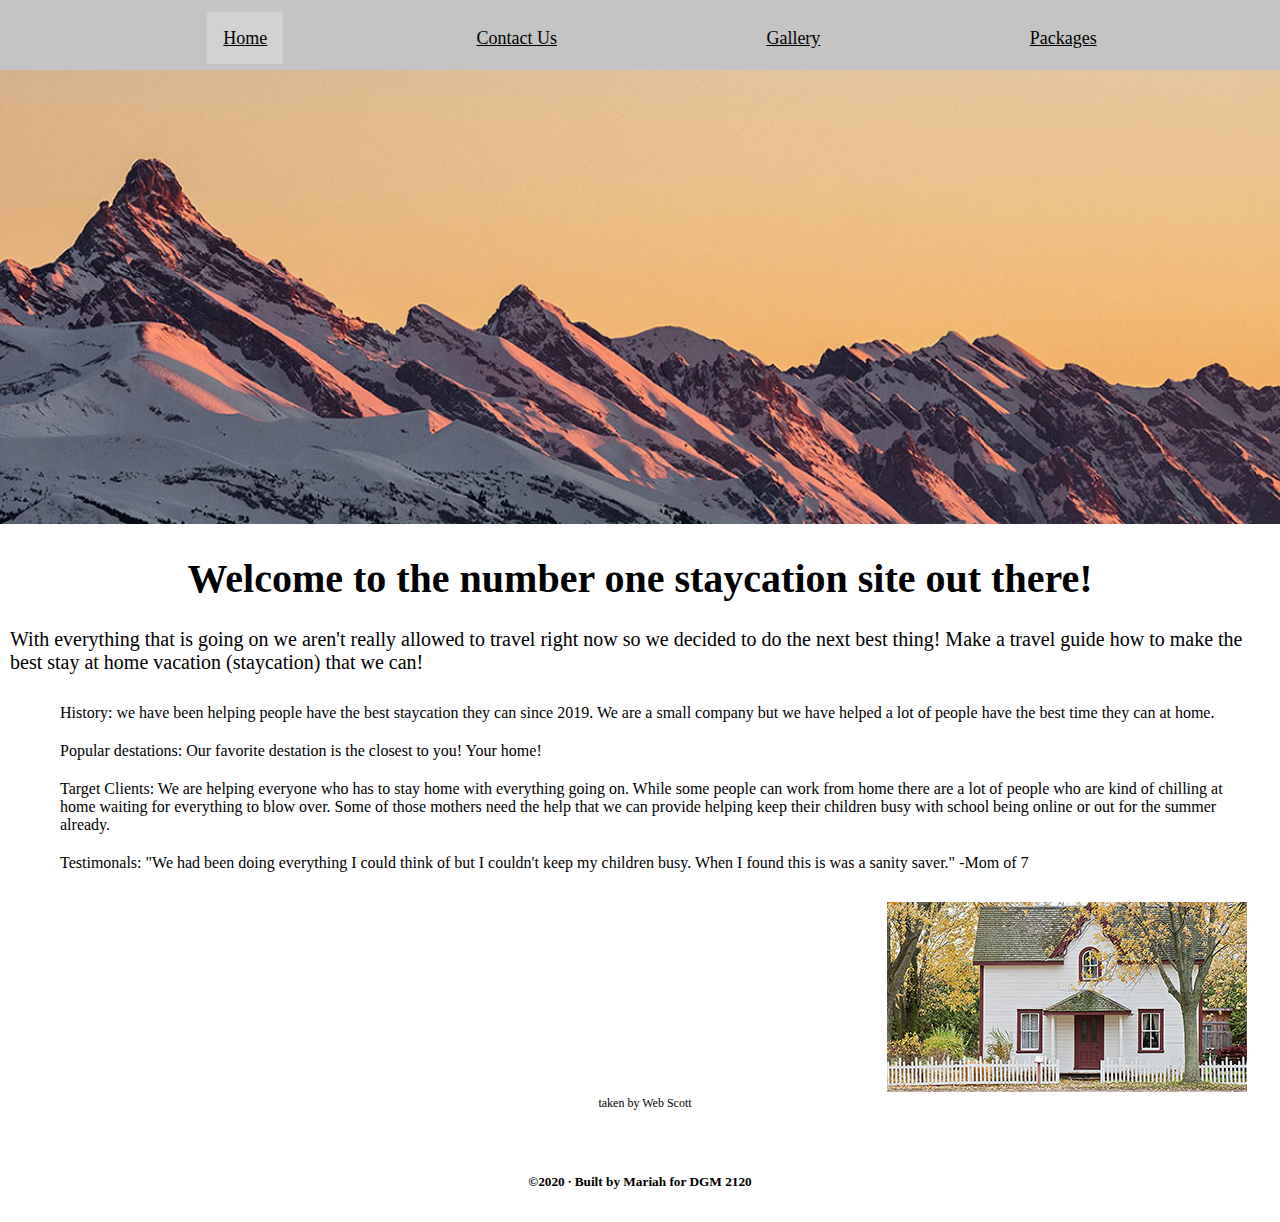
<file: index.html>
<!DOCTYPE html>
<html lang="en">

<head>
    <meta charset="UTF-8">
    <meta name="viewport" content="width=device-width, initial-scale=1.0">
    <style>
        @import url('https://fonts.googleapis.com/css?family=Open+Sans&display=swap');
    </style>
    <link href="/CSS/style.css" rel="stylesheet">
    <title>Index</title>
</head>
<nav id="navbar" class="navbar">
    <ul id="navlist" class="im">
        <li class="active"><a class="current" href="index.html"> Home </a></li>
        <li><a class="current" href="FSTD.html"> Contact Us  </a></li>
        <li><a class="current" href="gallery.html"> Gallery</a></li>
        <li><a class="current" href="packages.html"> Packages</a></li>
    </ul>
</nav>

<img class="m" id="m" src="Images/other/vincent-romain-yCF6v9WVFcU-unsplash.jpg">

<body>
    <main>
        <h1>Welcome to the number one staycation site out there!</h1>
        <p>With everything that is going on we aren't really allowed to travel right now so we decided to do the next
            best thing! Make a travel guide how to make the best stay at home vacation (staycation) that we can!</p>
        <section id="who">
            <div id="joe">
                <ul>
                    <li>History: we have been helping people have the best staycation they can since 2019. We are a
                        small
                        company but we have helped a lot of people have the best time they can at home.</li>
                    <li>Popular destations: Our favorite destation is the closest to you! Your home! </li>
                    <li>Target Clients: We are helping everyone who has to stay home with everything
                        going on. While some people can work from home there are a lot of people who are kind of
                        chilling at
                        home waiting for everything to blow over. Some of those mothers need the help that we can
                        provide
                        helping keep their children busy with school being online or out for the summer already. </li>
                    <li>Testimonals: "We had been doing everything I could think of but I couldn't keep my children busy. When I found this is was a sanity saver." -Mom of 7</li>
                </ul>
                <div id="phil">
                    <img class="home" src="Images/other/scott-webb-1ddol8rgUH8-unsplash.jpg">
                    <figcaption id="caption"> taken by Web Scott </figcaption>
                </div>
            </div>
        </section>
    </main>
</body>
<!--Footer-->
<footer>
    <h5> ©2020 ∙ Built by Mariah for DGM 2120</h5>
</footer>

</html>
</file>
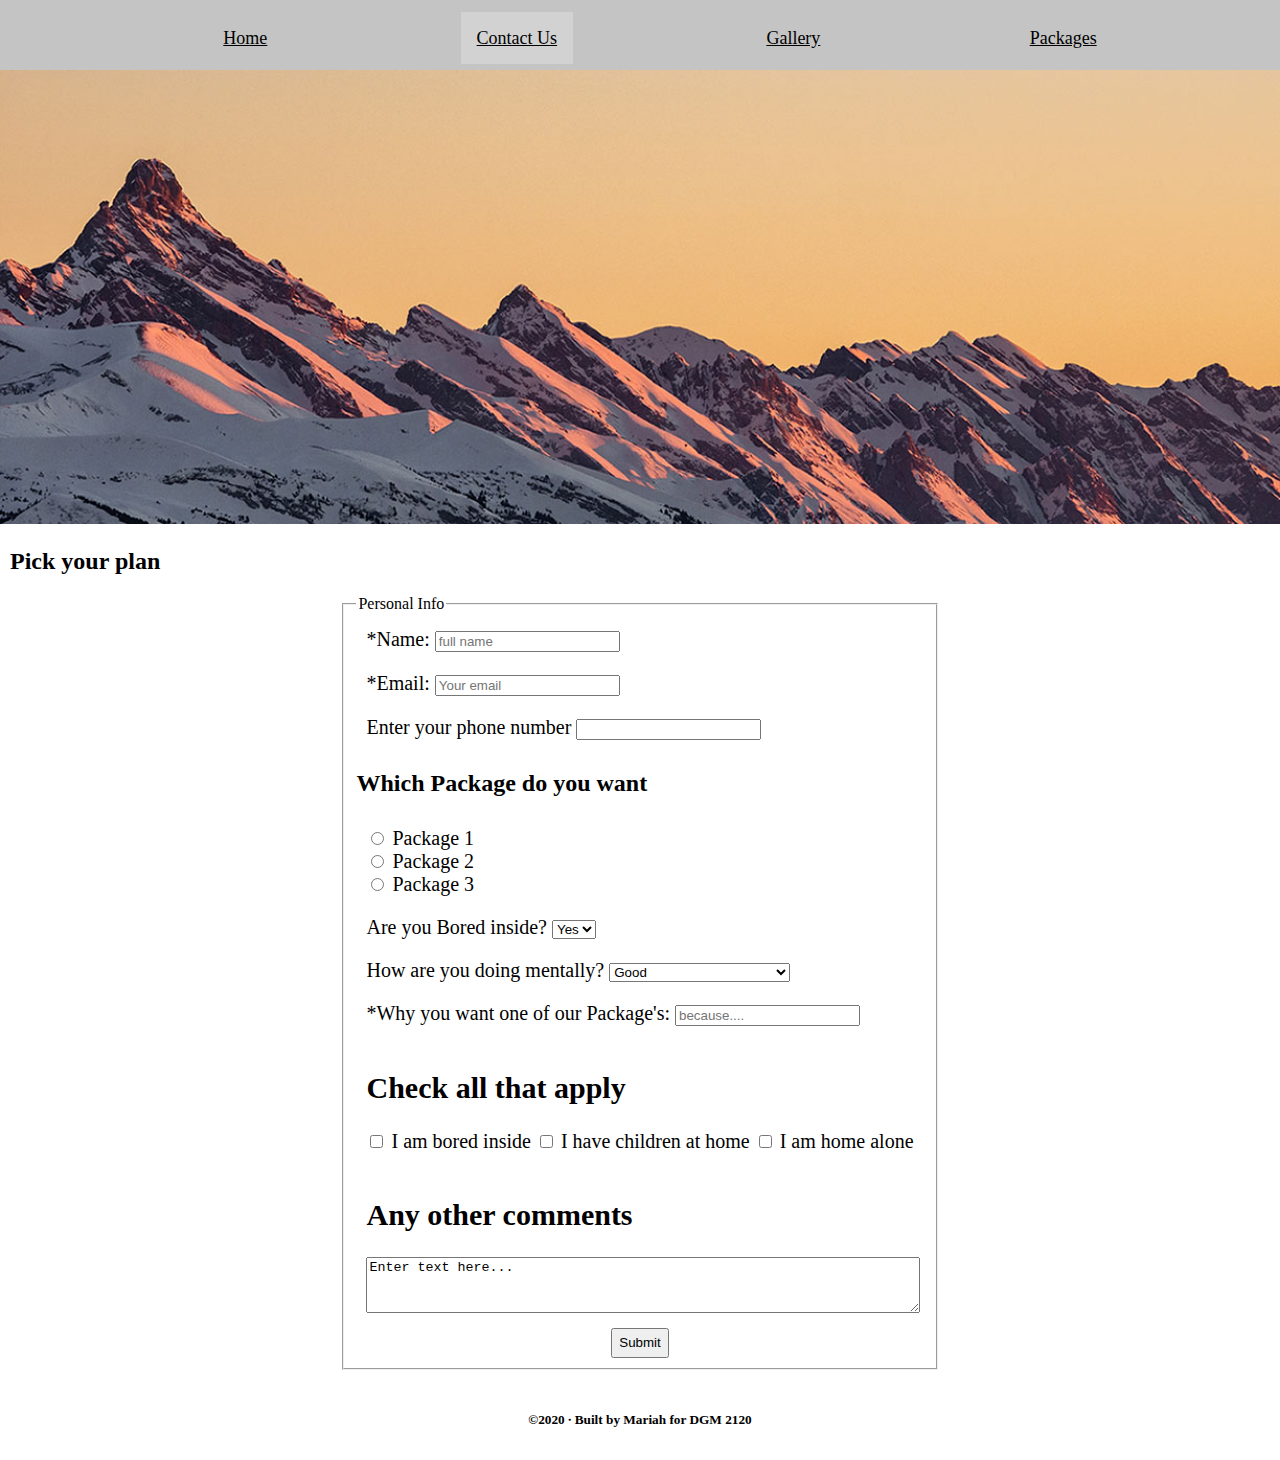
<file: FSTD.html>
<!DOCTYPE html>
<html lang="en">

<head>
    <meta charset="UTF-8">
    <meta name="viewport" content="width=device-width, initial-scale=1.0">
    <style>
        @import url('https://fonts.googleapis.com/css?family=Open+Sans&display=swap');
    </style>
    <link href="/CSS/style.css" rel="stylesheet">
    <title>Contact Us </title>
</head>

<body>

    <nav id="navbar" class="navbar">
        <ul id="navlist" class="im">
            <li><a class="current" href="index.html"> Home </a></li>
            <li class="active"><a class="current" href="FSTD.html"> Contact Us </a></li>
            <li><a class="current" href="gallery.html"> Gallery</a></li>
            <li><a class="current" href="packages.html"> Packages</a></li>
        </ul>
    </nav>

    <img class="m" id="m" src="Images/other/vincent-romain-yCF6v9WVFcU-unsplash.jpg">

    <main>
        <div class="wrapper" id="wrapper">
            <h2> Pick your plan</h2>
            <form action="thanks.html" method="post" enctype="multipart/form-data" name="attend" class="IHATETHIS">
                <fieldset>
                    <legend> Personal Info </legend>
                    <div id="spaceing">
                        <label>
                            <span>*Name:</span>
                            <input name="name" type="text" placeholder="full name" required class="userinfo">
                        </label>
                    </div>

                    <div id="spaceing">
                        <label>
                            <span>*Email:</span>
                            <input name="email" type="email" placeholder="Your email" required class="userinfo">
                        </label>
                    </div>

                    <div id="spaceing">
                        <label for="phone">Enter your phone number
                            <input type="tel" id="phone" name="phone" pattern="[0-9]{3}-[0-9]{3}-[0-9]{4}">
                        </label>
                    </div>

                    <h2>Which Package do you want</h2>

                    <div id="spaceing">
                        <input type="radio" id="male" name="gender" value="male">
                        <label for="male">Package 1</label><br>
                        <input type="radio" id="female" name="gender" value="female">
                        <label for="female">Package 2</label><br>
                        <input type="radio" id="other" name="gender" value="other">
                        <label for="other">Package 3</label>
                    </div>


                    <div id="spaceing">
                        
                        <label for="si/no">Are you Bored inside?</label>
                        <select id="si/no">
                            <option value="Yes">Yes</option>
                            <option value="no">No</option>
                        </select>
                    </div>

                    <div id="spaceing">
                        <label for="si/no">How are you doing mentally?</label>
                        <select id="si/no">
                            <option value="no">Good</option>
                            <option value="no">Ok</option>
                            <option value="no">Bad</option>
                            <option value="no">What are you talking about</option>
                        </select>
                    </div>

                    <div id="spaceing">
                        <label>
                            <span>*Why you want one of our Package's:</span>
                            <input name="why" type="text" placeholder="because...." required class="userinfo">
                        </label>
                    </div>

                    <div id="spaceing">
                        <label for="r1">
                            <h2>Check all that apply</h2>

                            <input type="checkbox" id="r1" name="r1" value="want">
                            I am bored inside
                        </label>

                        <label for="r2">
                            <input type="checkbox" id="r2" name="r2" value="allergies">
                            I have children at home</label>
                            
                        <label for="r3">
                            <input type="checkbox" id="r3" name="r3" value="FOOD">
                            I am home alone</label>
                    </div>

                    <div id="spaceing">
                        <h2>Any other comments</h2>
                        <textarea name="comment" id="comment">Enter text here...</textarea>
                    </div>

                    <div class="button" id="button">
                        <a href="thanks.html"><button type="button">Submit</button></a>
                    </div>

                </fieldset>
            </form>
        </div>
    </main>
</body>

<!--Footer-->
<footer>
    <h5> ©2020 ∙ Built by Mariah for DGM 2120</h5>
</footer>

</html>
</file>
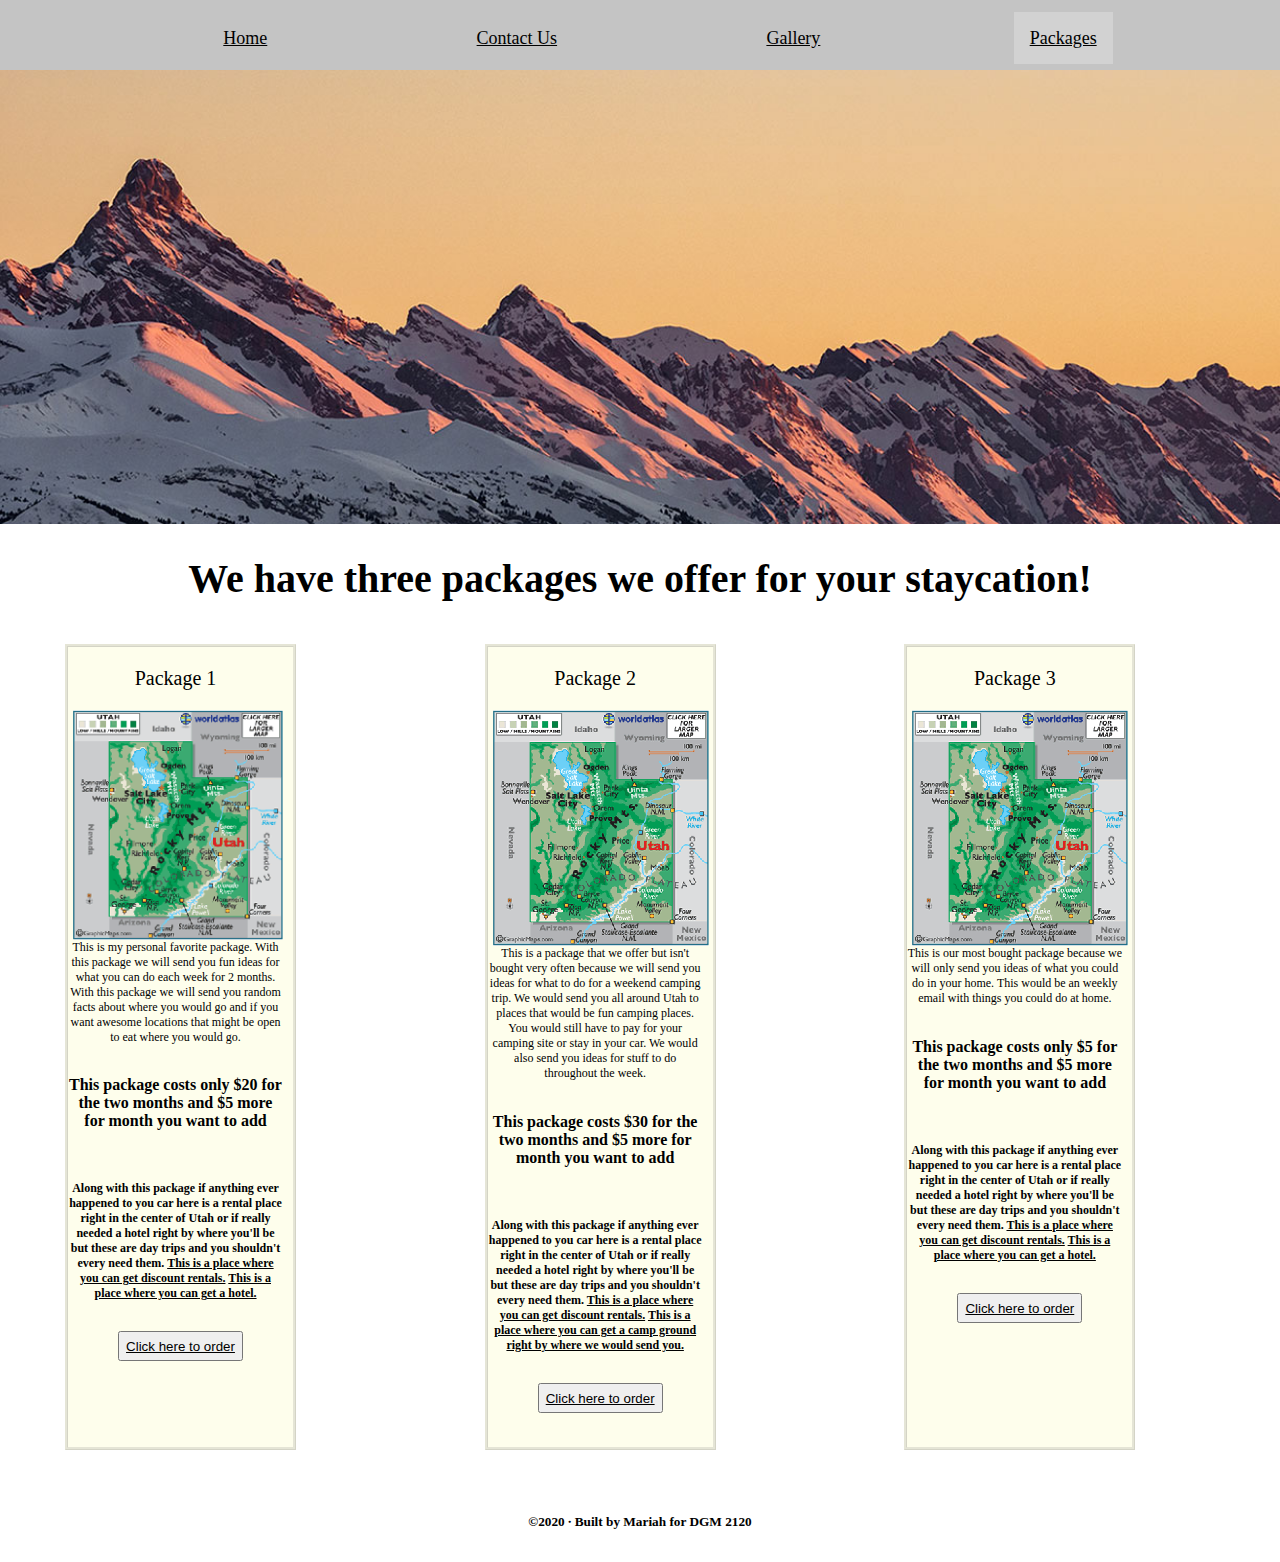
<file: packages.html>
<!DOCTYPE html>
<html lang="en">

<head>
    <meta charset="UTF-8">
    <meta name="viewport" content="width=device-width, initial-scale=1.0">
    <style>
        @import url('https://fonts.googleapis.com/css?family=Open+Sans&display=swap');
    </style>
    <link href="/CSS/style.css" rel="stylesheet">
    <title>Index</title>
</head>
<nav id="navbar" class="navbar">
    <ul id="navlist" class="im">
        <li><a class="current" href="index.html"> Home </a></li>
        <li><a class="current" href="FSTD.html"> Contact Us  </a></li>
        <li><a class="current" href="gallery.html"> Gallery</a></li>
        <li class="active"><a class="current" href="packages.html"> Packages</a></li>
    </ul>
</nav>

<img class="m" id="m" src="Images/other/vincent-romain-yCF6v9WVFcU-unsplash.jpg">

<body>
    <main>
        <h1>We have three packages we offer for your staycation!</h1>
        <div id="projectgrids" class="images">
            <figure id="figure2">
                <div id="george">
                    <p id="package"> Package 1 </p>
                    <img id="utah" src="Images/utah.gif" alt="map of utah">
                    <figcaption id="caption"> This is my personal favorite package. With this package we will send you
                        fun ideas for what you can do each week for 2 months. With this package we will send you random
                        facts about where you would go and if you want awesome locations that might be open to eat where
                        you would go. </figcaption>
                    <h4 id="caption2">This package costs only $20 for the two months and $5 more for month you want to
                        add</h4>
                    <h5 id="caption3">Along with this package if anything ever happened to you car here is a rental
                        place right in the
                        center of Utah or if really needed a hotel right by where you'll be but these are day trips and
                        you shouldn't every need them. <a href="https://www.adiscountrental.net/" target='_blank'>This
                            is a place where you can get discount rentals.</a>
                        <a href="https://www.booking.com/" target='_blank'>This is a place where you can get a
                            hotel.</a> </h5>
                </div>
                <div id=button>
                    <button> <a href="FSTD.html">Click here to order <a></button>
                </div>
            </figure>

            <figure id="figure2">
                <div id="george">
                    <p id="package"> Package 2 </p>
                    <img id="utah" src="Images/utah.gif" alt="map of utah">
                    <figcaption id="caption"> This is a package that we offer but isn't bought very often because we
                        will send you ideas for what to do for a weekend camping trip. We would send you all around Utah
                        to places that would be fun camping places. You would still have to pay for your camping site or
                        stay in your car. We would also send you ideas for stuff to do throughout the week.
                    </figcaption>
                    <h4 id="caption2">This package costs $30 for the two months and $5 more for month you want to
                        add</h4>
                    <h5 id="caption3">Along with this package if anything ever happened to you car here is a rental
                        place right in the
                        center of Utah or if really needed a hotel right by where you'll be but these are day trips and
                        you shouldn't every need them. <a href="https://www.adiscountrental.net/" target='_blank'>This
                            is a place where you can get discount rentals.</a>
                        <a href="https://koa.com/states-provinces/utah" target='_blank'>This is a place where you can get a
                            camp ground right by where we would send you.</a> </h5>
                </div>
                <div id=button>
                    <button> <a href="FSTD.html">Click here to order <a></button>
                </div>
            </figure>

            <figure id="figure2">
                <div id="george">
                    <p id="package"> Package 3 </p>
                    <img id="utah" src="Images/utah.gif" alt="map of utah">
                    <figcaption id="caption" class = "phil"> This is our most bought package because we will only send you ideas of what you could do in your home. This would be an weekly email with things you could do at home. </figcaption>
                    <h4 id="caption2">This package costs only $5 for the two months and $5 more for month you want to
                        add</h4>
                    <h5 id="caption3">Along with this package if anything ever happened to you car here is a rental
                        place right in the
                        center of Utah or if really needed a hotel right by where you'll be but these are day trips and
                        you shouldn't every need them. <a href="https://www.adiscountrental.net/" target='_blank'>This
                            is a place where you can get discount rentals.</a>
                        <a href="https://www.booking.com/" target='_blank'>This is a place where you can get a
                            hotel.</a> </h5>
                </div>
                <div id=button>
                    <button> <a href="FSTD.html">Click here to order <a></button>
                </div>
            </figure>

        </div>
        </div>

    </main>
</body>
<!--Footer-->
<footer>
    <h5> ©2020 ∙ Built by Mariah for DGM 2120</h5>
</footer>

</html>
</file>
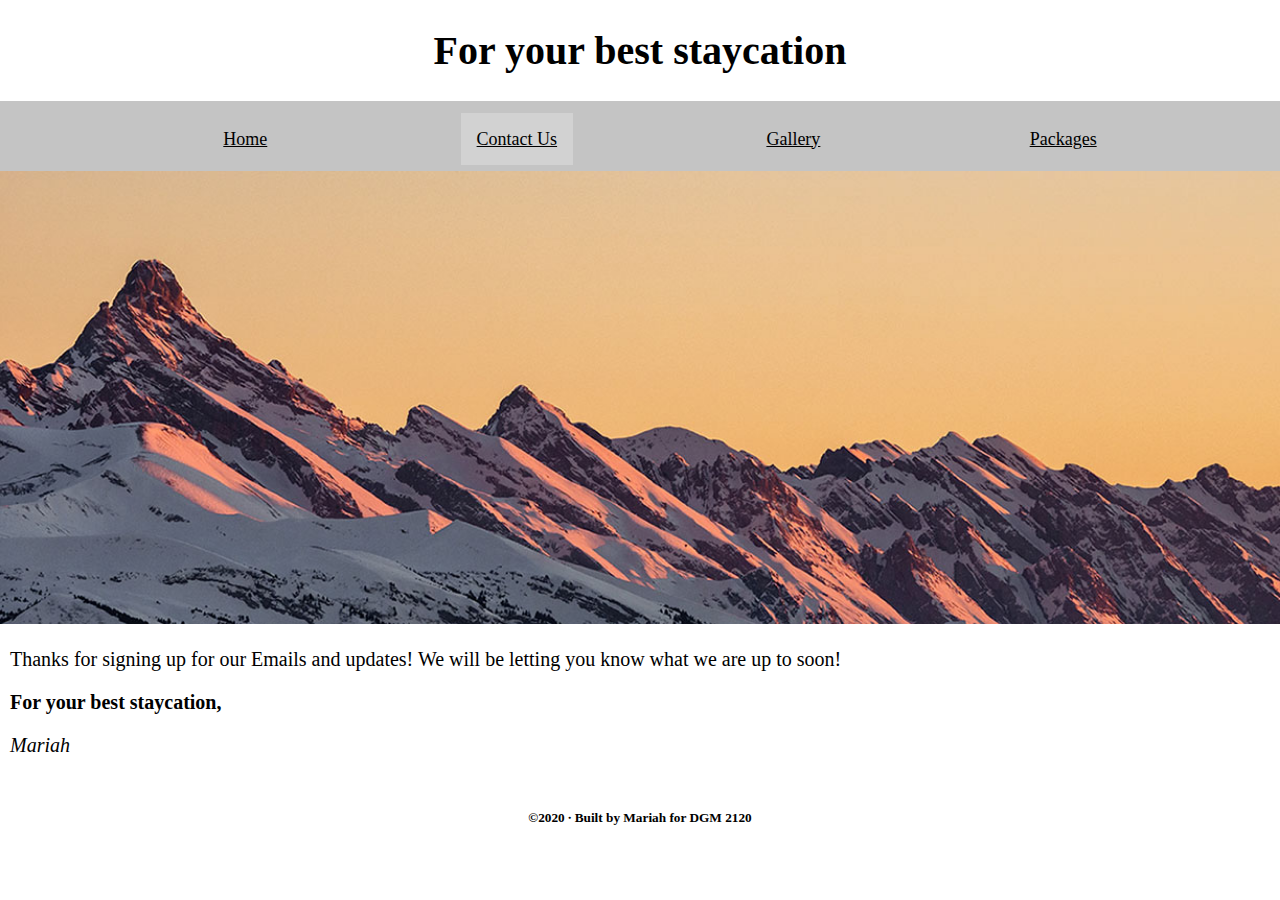
<file: thanks.html>
<!DOCTYPE html>
<html lang="en">

<head>
    <meta charset="UTF-8">
    <meta name="viewport" content="width=device-width, initial-scale=1.0">
    <meta http-equiv="X-UA-Compatible" content="ie=edge">
    <meta http-equiv="refresh" content="5; URL=index.html">
    <style>
        @import url('https://fonts.googleapis.com/css?family=Open+Sans&display=swap');
    </style>
    <link href="/CSS/style.css" rel="stylesheet">
    <title>Thanks</title>
</head>
<!--Body-->

<body>
    <!--Header-->
    <header>
        <h1> For your best staycation</h1>

    </header>
    <!--Navagation-->
    <nav id="navbar" class="navbar">
        <ul id="navlist" class="im">
            <li><a class="current" href="index.html"> Home </a></li>
            <li class="active"><a class="current" href="FSTD.html"> Contact Us </a></li>
            <li><a class="current" href="gallery.html"> Gallery</a></li>
            <li><a class="current" href="packages.html"> Packages</a></li>
        </ul>
    </nav>

    <img class="m" id="m" src="Images/other/vincent-romain-yCF6v9WVFcU-unsplash.jpg">
    <!--Main-->
    <main>
        <div class = "wrapper" id = "wrapper">
        <p>Thanks for signing up for our Emails and updates! We will be letting you know what we are up to soon! </p>
        <p><strong>For your best staycation,</strong></p>
        <p><em>Mariah</em><br>
    </main>
</div>
</body>
<!--Footer-->
<footer>
    <h5> ©2020 ∙ Built by Mariah for DGM 2120</h5>
</footer>

</html>
</file>
<file: CSS/style.css>
html {
    margin: 0;
}

body {
    margin: 0px;
}
 /*Navagation working*/
 #navbar {
    display: flex;
    justify-content: space-around;
    width: 100%; 
    height: 70px;
    font-size: 18px;
    background-color: rgb(196, 196, 196);
}

#navlist {
    width: 100%;
    display: flex;
    justify-content: space-evenly;
}

#navlist a{
    display: center;
    padding: 1rem;
}

#navlist a:hover {
 background: rgba(211, 211, 211, 0.925);
}

 /*:active*/
.active a.current{
    color: black;
    background-color:  rgba(211, 211, 211, 0.925);
 }
 
nav:active{
  color: rgba(211, 211, 211, 0.925);
}

.links a:hover{
background-color:  rgba(211, 211, 211, 0.925);
}

.links a:active {
    background-color:  rgba(211, 211, 211, 0.925);
  }


main {
    margin: 10px;
}

h1 {
    display: flex;
    justify-content: center;
    font-size: 40px;
}

.m{
   width: 100%;
}

#monkey{
    display: flex;
    font-size: 16px;
    justify-content: space-between;
}

a {
    color: black;
}

p {
    font-size: 20px;
}

#george {
    display: flex;
    flex-direction: column;
    justify-content: flex-end;
    padding-right: 10px;
}

#caption{
    display: flex;
    justify-content: center;
    font-size: 12px;
    
}
#captions{
    display: flex;
    justify-content: center;
    font-size: 12px;
    padding-right: 10px;
    padding-left: 10px;
}

ul {
    list-style: none;
}

li {
    padding: 10px;
}

.wrapper{
    width: auto;
    max-width: 100000000px;
    min-width: 300px;
  }


#projectgrid {
    display: grid;
    grid-template-columns: repeat(auto-fit, minmax(200px, .5fr));
    grid-gap: 4rem;
    max-width: 1280px;
    margin: 15px;
    margin-right: 50px;
}
#projectgrids {
    display: grid;
    grid-template-columns: repeat(auto-fit, minmax(100px, .5fr));
    grid-gap: 4rem;
    max-width: 1280px;
    margin: 15px;
    margin-right: 50px;
}

#tile {
    justify-content: center;
    padding-left: 10px;
    padding-top: 10px;
    padding-bottom: 10px;
}


#figure{
    background-color: rgba(252, 251, 182, 0.26);
    border-style: ridge;
    border-color: rgba(128, 128, 128, 0.192);
    width: 225px;
    height: 300px;
}

#package {
    display: flex;
    justify-content: center;
}
#figure2{
    background-color: rgba(252, 251, 182, 0.26);
    border-style: ridge;
    border-color: rgba(128, 128, 128, 0.192);
    width: 225px;
    height: 800px;
}
h4, h5 {
    justify-content: center;
}

#button {
    display: flex;
    justify-content: center;
}

button{
    height: 30px;
}

iframe {
    width: 40%;
    height: 400px;
}

#caption{
    display: flex;
    justify-content: center;
    padding-bottom: 10px;
    font-size: 12px;
    text-align: center;
}
#caption2 {
    display: flex;
    justify-content: center;
    padding-bottom: 10px;
    font-size: 16px;
    text-align: center;
}

#caption3{
    justify-content: center;
    padding-bottom: 10px;
    font-size: 12px;
    text-align: center;
}

form{
    display: flex;
    justify-content: center;
}

#spaceing {
    padding: 10px;
    font-size: 20px;
}

#comment {
    width: 100%;
    height: 50px;
}
#phil{
    padding-left: 10px;
    margin: 20px;
}
#utah {
    display: flex;
    justify-content: center;
    padding-left: 5px;
}

.home {
    padding-left: 70%;
}

/*footer*/
footer {
border-width: medium;
text-align: center;
padding-bottom: 10px;
padding-top: 10px;
}

@media screen and (max-width: 1000px) {
    #navbar {
        display: column;
        justify-content: center;
        width: 100%; 
        height: 80px;
        font-size: 18px;
        background-color: rgb(196, 196, 196);
        }
        
        #navlist {
            width: 100%;
            display: flex;
            justify-content: space-evenly;
        }
        
        #navlist a{
            display: center;
            padding: 1rem;
        }
        
        #navlist a:hover {
         background: rgba(211, 211, 211, 0.925);
        }
        
         /*:active*/
        .active a.current{
            color: black;
            background-color:  rgba(211, 211, 211, 0.925);
         }
         
        nav:active{
          color: rgba(211, 211, 211, 0.925);
        }
        
        .links a:hover{
        background-color:  rgba(211, 211, 211, 0.925);
        }
        
        .links a:active {
            background-color:  rgba(211, 211, 211, 0.925);
          }

        main {
            padding-left: 30px;
            margin: 0px;
        }

        figure {
            width: 100%;
            margin: 10px;
        }
        iframe {
         width: 400px;
         height: 350px;
                }
    button{
        border-radius: 25px;
    }

    .home {
        display: flex;
        justify-content: center;
        padding-left: 25%;
    }
    figcaption{
        padding-left: 5%;
    }
}


@media screen and (max-width: 600px) {
    #navbar {
        display: column;
        justify-content: center;
        width: 100%; 
        height: 200px;
        font-size: 18px;
        background-color: rgb(196, 196, 196);
        }
        
        #navlist {
            width: 100%;
            display: table-column;
        }
        
        #navlist a{
            display: center;
            padding: 1rem;
        }
        
        #navlist a:hover {
         background: rgba(211, 211, 211, 0.925);
        }
        
         /*:active*/
        .active a.current{
            color: black;
            background-color:  rgba(211, 211, 211, 0.925);
         }
         
        nav:active{
          color: rgba(211, 211, 211, 0.925);
        }
        
        .links a:hover{
        background-color:  rgba(211, 211, 211, 0.925);
        }
        
        .links a:active {
            background-color:  rgba(211, 211, 211, 0.925);
          }

        main {
            padding-left: 30px;
            margin: 0px;
        }

        figure {
            width: 100%;
            margin: 10px;
            height: 80px;
        }
        iframe {
         width: 300px;
         height: 250px;
                }
    button{
        border-radius: 25px;
    }
    #george {
        display: flex;
        flex-direction: column;
        justify-content: flex-end;
        padding-right: 10px;
    }
    
    .joe {
        margin-right: 10px;
    }

    .home {
        width: 230px;
        height: 130px;
    }

}
</file>
